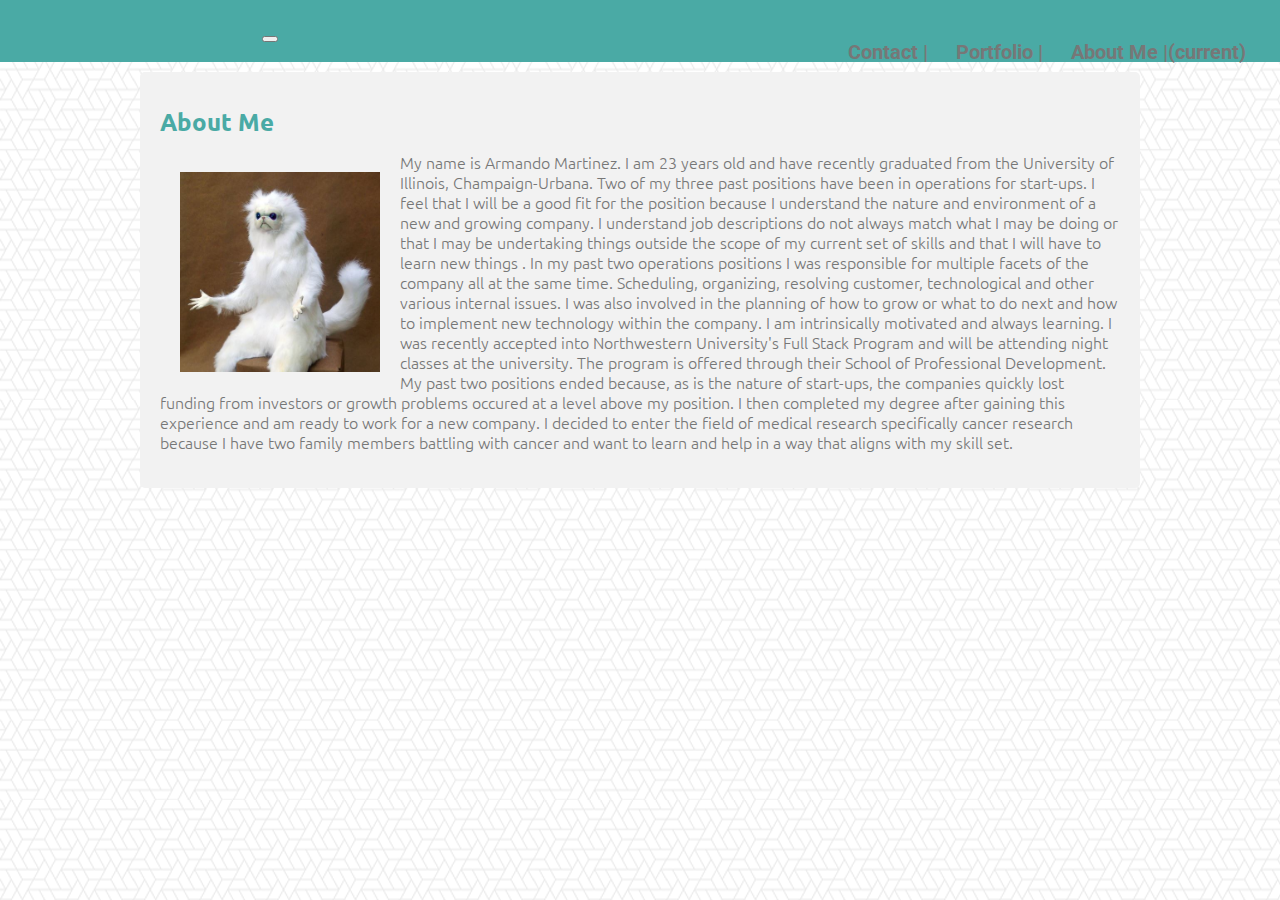
<file: Old Site/index.html>
<!DOCTYPE html>
<html lang="en-us">

  <head>
    <meta charset="UTF-8">
    <meta name="viewport" content="width=device-width, initial-scale=1.0">
    <title>Nice For What</title>
    <link rel="stylesheet" href="https://stackpath.bootstrapcdn.com/bootstrap/4.1.1/css/bootstrap.min.css" integrity="sha384-WskhaSGFgHYWDcbwN70/dfYBj47jz9qbsMId/iRN3ewGhXQFZCSftd1LZCfmhktB" crossorigin="anonymous">
    <link href="https://fonts.googleapis.com/css?family=Roboto|Ubuntu" rel="stylesheet">
    <link rel="stylesheet" type="text/css" href="assets\css\style.css">
    
  </head>

  <body>
    <header>
      <h1>
        <nav class="navbar navbar-expand-sm navbar-light" style="background-color: #4aaaa5;">
            <a class="navbar-brand" href="#">Armando Martinez</a>
            <button class="navbar-toggler" type="button" data-toggle="collapse" data-target="#navbarNavAltMarkup" aria-controls="navbarNavAltMarkup" aria-expanded="false" aria-label="Toggle navigation">
              <span class="navbar-toggler-icon"></span>
            </button>
            <div class="collapse navbar-collapse" id="navbarNavAltMarkup">
              <div class="navbar-nav">
                <a class="nav-item nav-link active" href="#about">About Me |<span class="sr-only">(current)</span></a>
                <a class="nav-item nav-link" href="portfolio.html">Portfolio |</a>
                <a class="nav-item nav-link" href="contact.html">Contact |</a>
              </div>
            </div>
          </nav>
          
           
         </h1>
      </header>

      <div class="container">
        <h2>About Me</h2>

          <img id="bio-image" src="assets\images\catroomguardian.JPG" alt="Armando Martinez">

          <p>My name is Armando Martinez. I am 23 years old and have recently graduated from the University of Illinois, Champaign-Urbana. Two of my three past positions have been in operations for start-ups. I feel that I will be a good fit for the position because I understand the nature and environment of a new and growing company. I understand job descriptions do not always match what I may be doing or that I may be undertaking things outside the scope of my current set of skills and that I will have to learn new things . In my past two operations positions I was responsible for multiple facets of the company all at the same time. Scheduling, organizing, resolving customer, technological and other various internal issues. I was also involved in the planning of how to grow or what to do next and how to implement new technology within the company. I am intrinsically motivated and always learning. I was recently accepted into Northwestern University's Full Stack Program and will be attending night classes at the university. The program is offered through their School of Professional Development. My past two positions ended because, as is the nature of start-ups, the companies quickly lost funding from investors or growth problems occured at a level above my position. I then completed my degree after gaining this experience and am ready to work for a new company. I decided to enter the field of medical research specifically cancer research because I have two family members battling with cancer and want to learn and help in a way that aligns with my skill set.</p>

      </div>
  </body>
</html>
</file>
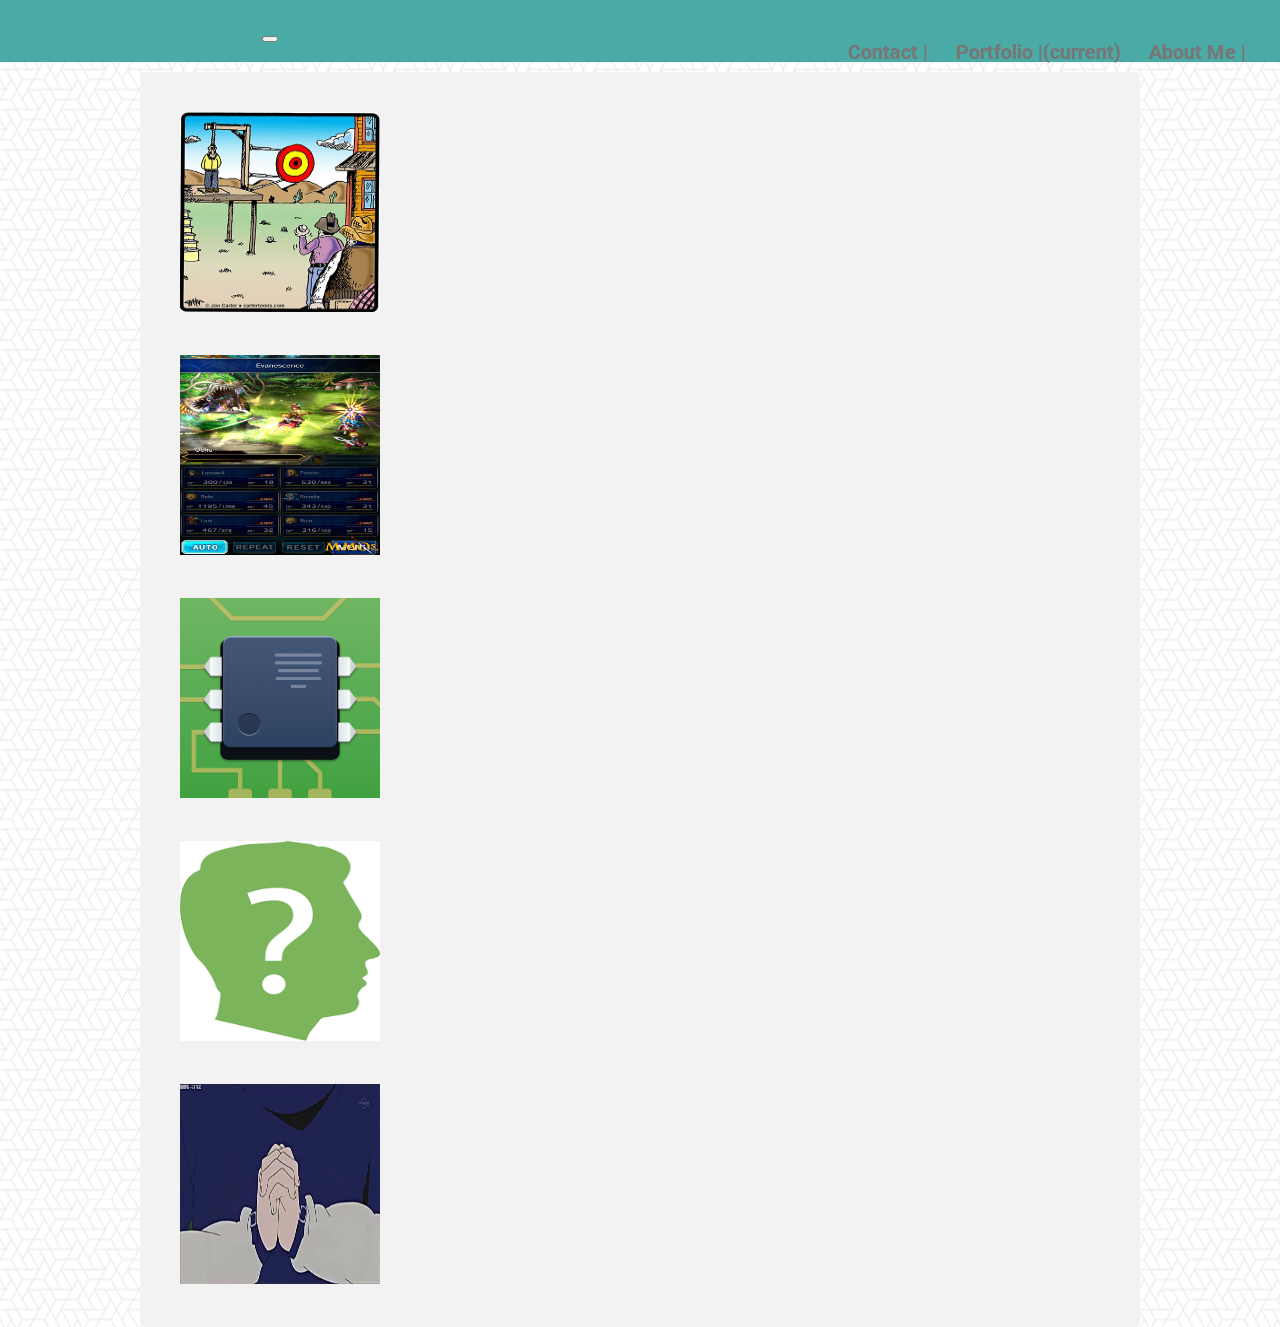
<file: portfolio.html>
<!DOCTYPE html>
<html lang="en-us">

  <head>
    <meta charset="UTF-8">
    <meta name="viewport" content="width=device-width, initial-scale=1.0">
    <title>Nice For What</title>
    <link rel="stylesheet" href="https://stackpath.bootstrapcdn.com/bootstrap/4.1.1/css/bootstrap.min.css" integrity="sha384-WskhaSGFgHYWDcbwN70/dfYBj47jz9qbsMId/iRN3ewGhXQFZCSftd1LZCfmhktB" crossorigin="anonymous">
    <!-- <link rel="stylesheet" type="text/css" href="C:\Users\Mandoh\desktop\Basic-Portfolio\assets\css\reset.css">` -->
    <link href="https://fonts.googleapis.com/css?family=Roboto|Ubuntu" rel="stylesheet">
    <link rel="stylesheet" type="text/css" href="assets\css\style.css">
  </head>

  <body>
    <header>
      <h1>
        <nav class="navbar navbar-expand-sm navbar-light" style="background-color: #4aaaa5;">
            <a class="navbar-brand" href="#">Armando Martinez</a>
            <button class="navbar-toggler" type="button" data-toggle="collapse" data-target="#navbarNavAltMarkup" aria-controls="navbarNavAltMarkup" aria-expanded="false" aria-label="Toggle navigation">
              <span class="navbar-toggler-icon"></span>
            </button>
            <div class="collapse navbar-collapse" id="navbarNavAltMarkup">
              <div class="navbar-nav">
                <a class="nav-item nav-link" href="index.html">About Me |</a>
                <a class="nav-item nav-link active" href="#portfolio">Portfolio |<span class="sr-only">(current)</span></a>
                <a class="nav-item nav-link" href="contact.html">Contact |</a>
              </div>
            </div>
          </nav>
        <!-- <div class="topnav">
          <a href="index.html">About Me</a>
          <a class="active" href="#portfolio">Portfolio</a>
          <a href="contact.html">Contact</a>
        </div> -->
          
      </h1>
    </header>

    <div class="container">
      <div class="row">

        <div class="col">
        <img src="assets/images/hangman.jpg" alt="hangman">
        </div>

        <div class="col col2">
        <img src="assets/images/rpg.jpg" alt="rpg">
        </div>
      
      </div> 
      <div class="row row2">

        <div class="col">
        <img src="assets/images/info.jpg" alt="info">
        </div>

        <div class="col col2">
        <img src="assets/images/trivia.png" alt="trivia">
        </div>
      </div>

      <div class="row row3">

        <div class="col">
        <img src="assets/images/rps.png" alt="rps">
        </div>
      </div>
    </div>
  </body>
</html>
</file>
